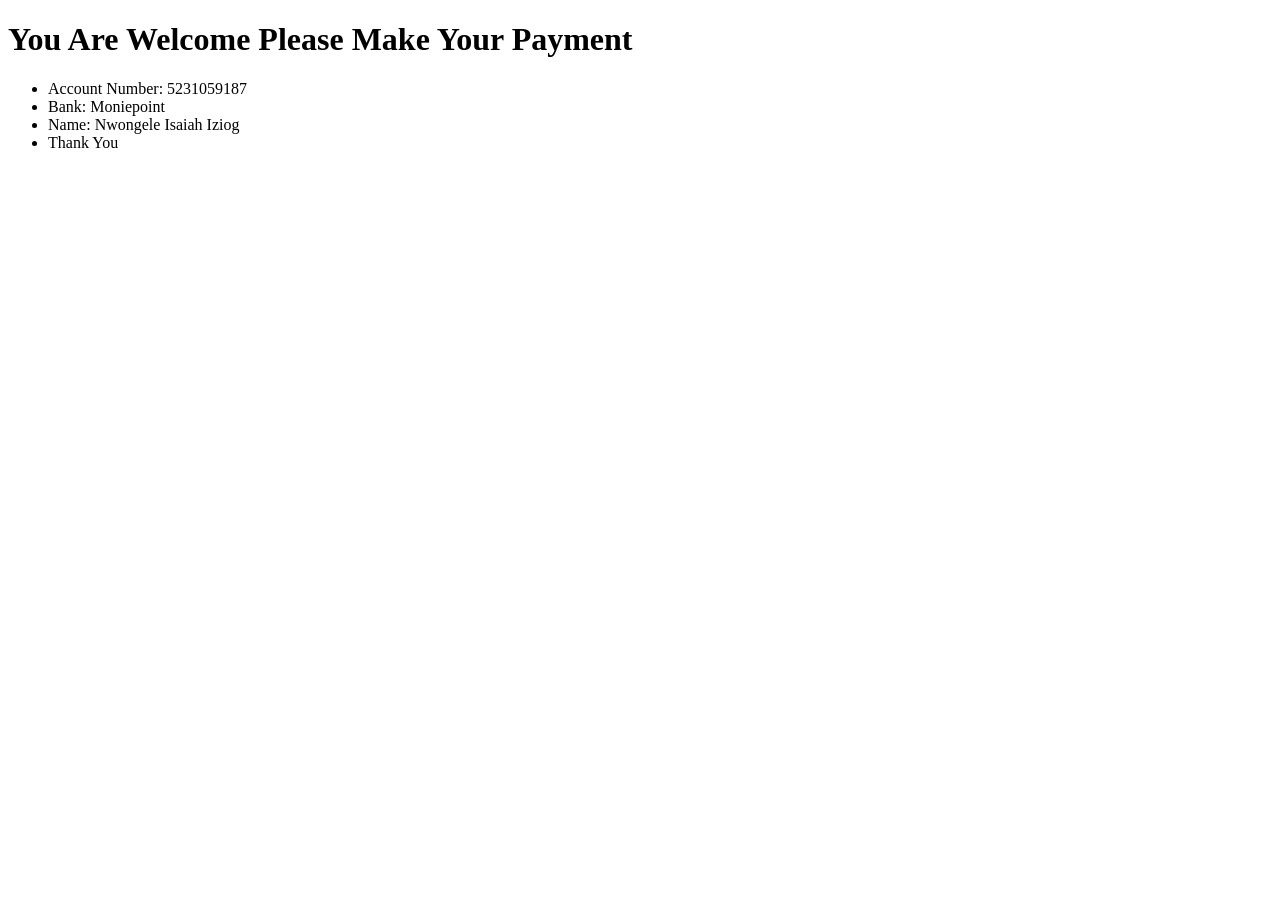
<file: itm3.html>
<!DOCTYPE html>
<html lang="en">
<head>
    <meta charset="UTF-8">
    <meta name="viewport" content="width=device-width, initial-scale=1.0">
    <title>Document</title>
</head>
<body>
    <h1>You Are Welcome Please Make Your Payment</h1>
    <p>
        <ul>
            <li>Account Number: 5231059187</li>
            <li>Bank: Moniepoint</li>
            <li>Name: Nwongele Isaiah Iziog</li>
            <li>Thank You</li>
        </ul>
    </p>
</body>
</html>
</file>
